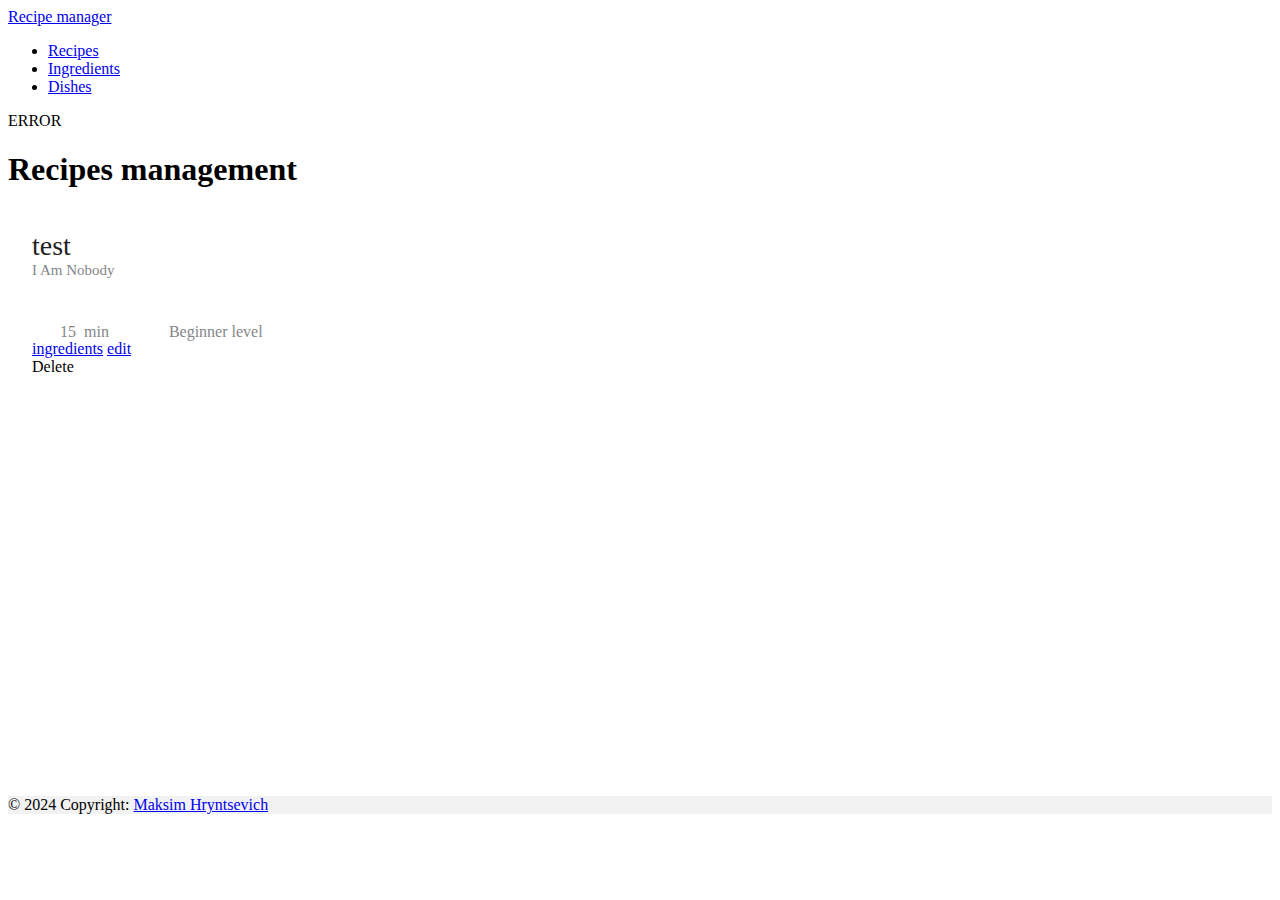
<file: src/main/resources/templates/index.html>
<!DOCTYPE html>
<html lang="en" xmlns:th="http://www.thymeleaf.org">
<head>
    <meta charset="UTF-8">
    <meta name="viewport" content="width=device-width, initial-scale=1">
    <title>Recipes</title>
    <link href="https://cdn.jsdelivr.net/npm/bootstrap@5.0.2/dist/css/bootstrap.min.css" rel="stylesheet" integrity="sha384-EVSTQN3/azprG1Anm3QDgpJLIm9Nao0Yz1ztcQTwFspd3yD65VohhpuuCOmLASjC" crossorigin="anonymous">
    <style>
        .recipe-card {
            padding: 1.25em 1.5em;
        }
        .recipe-card ul {
            list-style: none;
            margin: 1.5em 0 0;
            padding: 0;
        }
        .recipe-card ul li {
            display: inline-block;
            margin-left: 2em;
            line-height: 1em;
        }
        .recipe-card ul li:first-child {
            margin-left: 0;
        }
        .recipe-card ul li .icon {
            vertical-align: bottom;
        }
        .recipe-card ul li span {
            margin-left: 0.5em;
            font-size: 1em;
            font-weight: 300;
            vertical-align: middle;
            color: #838689;
        }
        .recipe-card ul li span:first-child {
            margin-left: 0;
        }
        .recipe-card h2, .recipe-card h3 {
            margin: 0;
            font-weight: 300;
        }
        .recipe-card h2 {
            font-size: 1.75em;
            color: #222222;
        }
        .recipe-card h3 {
            font-size: 0.9375em;
            color: #838689;
        }

        .recipe-card .icon {
            display: inline-block;
            background-image: url(https://s3-us-west-2.amazonaws.com/s.cdpn.io/203277/recipe-card-icons.svg);
            background-repeat: no-repeat;
        }
        .recipe-card .icon-clock, .recipe-card .icon-clock\:regular {
            background-position: 0 -19px;
            width: 20px;
            height: 20px;
        }
        .recipe-card .icon-level, .recipe-card .icon-level\:regular {
            background-position: 0 -39px;
            width: 16px;
            height: 19px;
        }
    </style>
</head>
<body class="text-light bg-info">
<nav class="navbar navbar-light px-3 bg-primary">
    <a class="navbar-brand text-light" href="/">Recipe manager</a>
    <ul class="nav nav-pills">
        <li class="nav-item">
            <a class="nav-link text-light" href="/recipes">Recipes</a>
        </li>
        <li class="nav-item">
            <a class="nav-link text-light" href="/ingredients">Ingredients</a>
        </li>
        <li class="nav-item">
            <a class="nav-link text-light" href="/dishes">Dishes</a>
        </li>
    </ul>
</nav>
<main class="container mt-3" style="min-height: 76vh;">
    <div th:if="${error}">
        <span>ERROR</span>
    </div>
    <h1 class="title p-2 ">Recipes management</h1>
    <div class="container">
        <div class="row g-2">
            <div class="col-4" th:each="recipe: ${allRecipes}">
                <div class="border text-body rounded bg-light recipe-card">
                    <h2 th:text="${recipe.name}">test</h2>
                    <h3 th:if="${recipe.getDish()} != null" th:text="${recipe.getDish().name}">I Am Nobody</h3>
                    <h3 style="opacity: 0;" th:if="${recipe.getDish()} == null">Nothing</h3>
                    <ul>
                        <li><span class="icon icon-clock" ></span><span th:text="${recipe.cookingTime}">15</span><span>min</span></li>
                        <li><span class="icon icon-level"></span><span th:text="${recipe.complexity}">Beginner level</span></li>
                    </ul>
                    <div class="buttons-wrapper d-flex justify-content-between mt-4">
                        <a href="#" class="btn-link" style="padding: 0.375rem 0;" th:href="@{/recipes/ingredients(id=${recipe.id})}">ingredients</a>
                        <a  href="#" class="btn-link" style="padding: 0.375rem 0;" th:href="@{/recipes/edit(id=${recipe.id})}">edit</a>
                        <form method="post" th:action="@{/recipes(id=${recipe.id})}" th:object="${recipe}" >
                            <input id="delete-btn" type="submit" value="delete" hidden/>
                            <label for="delete-btn" class="btn btn-primary mx-auto">Delete</label>
                        </form>
                    </div>
                </div>
            </div>
        </div>
    </div>
</main>
<footer class="footer bg-body-tertiary text-center text-lg-start bg-primary mt-5">
    <!-- Copyright -->
    <div class="text-center p-3" style="background-color: rgba(0, 0, 0, 0.05);">
        © 2024 Copyright:
        <a class="text-body" href="https://mdbootstrap.com/">Maksim Hryntsevich</a>
    </div>
    <!-- Copyright -->
</footer>
<script src="https://cdn.jsdelivr.net/npm/bootstrap@5.0.2/dist/js/bootstrap.bundle.min.js" integrity="sha384-MrcW6ZMFYlzcLA8Nl+NtUVF0sA7MsXsP1UyJoMp4YLEuNSfAP+JcXn/tWtIaxVXM" crossorigin="anonymous"></script>
</body>
</html>
</file>
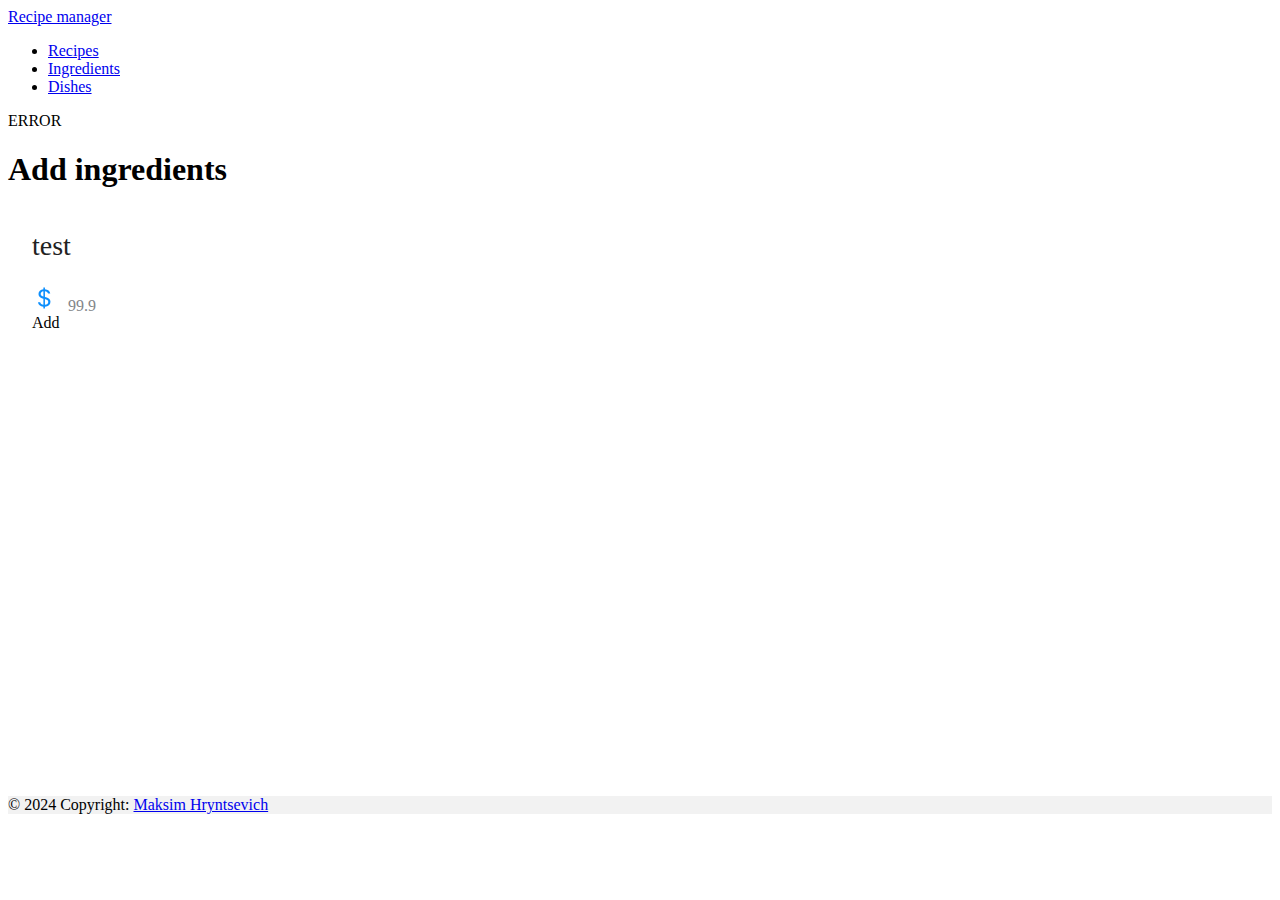
<file: src/main/resources/templates/addIngredientsToRecipe.html>
<!DOCTYPE html>
<html lang="en" xmlns:th="http://www.thymeleaf.org">
<head>
    <meta charset="UTF-8">
    <meta name="viewport" content="width=device-width, initial-scale=1">
    <title>Recipes</title>
    <link href="https://cdn.jsdelivr.net/npm/bootstrap@5.0.2/dist/css/bootstrap.min.css" rel="stylesheet" integrity="sha384-EVSTQN3/azprG1Anm3QDgpJLIm9Nao0Yz1ztcQTwFspd3yD65VohhpuuCOmLASjC" crossorigin="anonymous">
    <style>
        .recipe-card {
            padding: 1.25em 1.5em;
        }
        .recipe-card ul {
            list-style: none;
            margin: 1.5em 0 0;
            padding: 0;
        }
        .recipe-card ul li {
            display: inline-block;
            margin-left: 2em;
            line-height: 1em;
        }
        .recipe-card ul li:first-child {
            margin-left: 0;
        }
        .recipe-card ul li .icon {
            vertical-align: bottom;
        }
        .recipe-card ul li span {
            margin-left: 0.5em;
            font-size: 1em;
            font-weight: 300;
            vertical-align: middle;
            color: #838689;
        }
        .recipe-card ul li span:first-child {
            margin-left: 0;
        }
        .recipe-card h2, .recipe-card h3 {
            margin: 0;
            font-weight: 300;
        }
        .recipe-card h2 {
            font-size: 1.75em;
            color: #222222;
        }
        .recipe-card h3 {
            font-size: 0.9375em;
            color: #838689;
        }

        .recipe-card .icon {
            display: inline-block;
            background-image: url(https://s3-us-west-2.amazonaws.com/s.cdpn.io/203277/recipe-card-icons.svg);
            background-repeat: no-repeat;
        }
        .recipe-card .icon-clock, .recipe-card .icon-clock\:regular {
            background-position: 0 -19px;
            width: 20px;
            height: 20px;
        }
        .recipe-card .icon-level, .recipe-card .icon-level\:regular {
            background-position: 0 -39px;
            width: 16px;
            height: 19px;
        }
    </style>
</head>
<body class="text-light bg-info">
<nav class="navbar navbar-light px-3 bg-primary">
    <a class="navbar-brand text-light" href="/">Recipe manager</a>
    <ul class="nav nav-pills">
        <li class="nav-item">
            <a class="nav-link text-light" href="/recipes">Recipes</a>
        </li>
        <li class="nav-item">
            <a class="nav-link text-light" href="/ingredients">Ingredients</a>
        </li>
        <li class="nav-item">
            <a class="nav-link text-light" href="/dishes">Dishes</a>
        </li>
    </ul>
</nav>

<main class="container mt-3" style="min-height: 76vh;">
    <div th:if="${error}">
        <span>ERROR</span>
    </div>
    <h1 class="title p-2 mb-4">Add ingredients</h1>

    <div class="container">
        <div class="row g-2">
            <div class="col-12 col-md-6 col-lg-4" th:each="ingredient: ${allIngredients}">
                <div class="border text-body rounded bg-light recipe-card">
                    <h2 th:text="${ingredient.name}">test</h2>
                    <ul>
                        <li>
                            <svg style="color: #0d8ffd;" xmlns="http://www.w3.org/2000/svg" width="24" height="24" fill="currentColor" class="bi bi-currency-dollar" viewBox="0 0 16 16">
                                <path d="M4 10.781c.148 1.667 1.513 2.85 3.591 3.003V15h1.043v-1.216c2.27-.179 3.678-1.438 3.678-3.3 0-1.59-.947-2.51-2.956-3.028l-.722-.187V3.467c1.122.11 1.879.714 2.07 1.616h1.47c-.166-1.6-1.54-2.748-3.54-2.875V1H7.591v1.233c-1.939.23-3.27 1.472-3.27 3.156 0 1.454.966 2.483 2.661 2.917l.61.162v4.031c-1.149-.17-1.94-.8-2.131-1.718zm3.391-3.836c-1.043-.263-1.6-.825-1.6-1.616 0-.944.704-1.641 1.8-1.828v3.495l-.2-.05zm1.591 1.872c1.287.323 1.852.859 1.852 1.769 0 1.097-.826 1.828-2.2 1.939V8.73z"/>
                            </svg>
                            <span th:text="${ingredient.price}">99.9</span>
                        </li>
                    </ul>
                    <div class="buttons-wrapper d-flex justify-content-between mt-4">
                        <form method="post" th:action="@{/recipes/newIngredients(id=${ingredient.id})}" th:object="${ingredient}" >
                            <input th:id="${ingredient.id}" type="submit" value="delete" hidden/>
                            <label th:for="${ingredient.id}" class="btn btn-primary mx-auto">Add</label>
                        </form>
                    </div>
                </div>
            </div>
        </div>
    </div>
</main>
<footer class="bg-body-tertiary text-center text-lg-start bg-primary mt-5">
    <!-- Copyright -->
    <div class="text-center p-3" style="background-color: rgba(0, 0, 0, 0.05);">
        © 2024 Copyright:
        <a class="text-body" href="https://mdbootstrap.com/">Maksim Hryntsevich</a>
    </div>
    <!-- Copyright -->
</footer>
<script src="https://cdn.jsdelivr.net/npm/bootstrap@5.0.2/dist/js/bootstrap.bundle.min.js" integrity="sha384-MrcW6ZMFYlzcLA8Nl+NtUVF0sA7MsXsP1UyJoMp4YLEuNSfAP+JcXn/tWtIaxVXM" crossorigin="anonymous"></script>
</body>
</html>
</file>
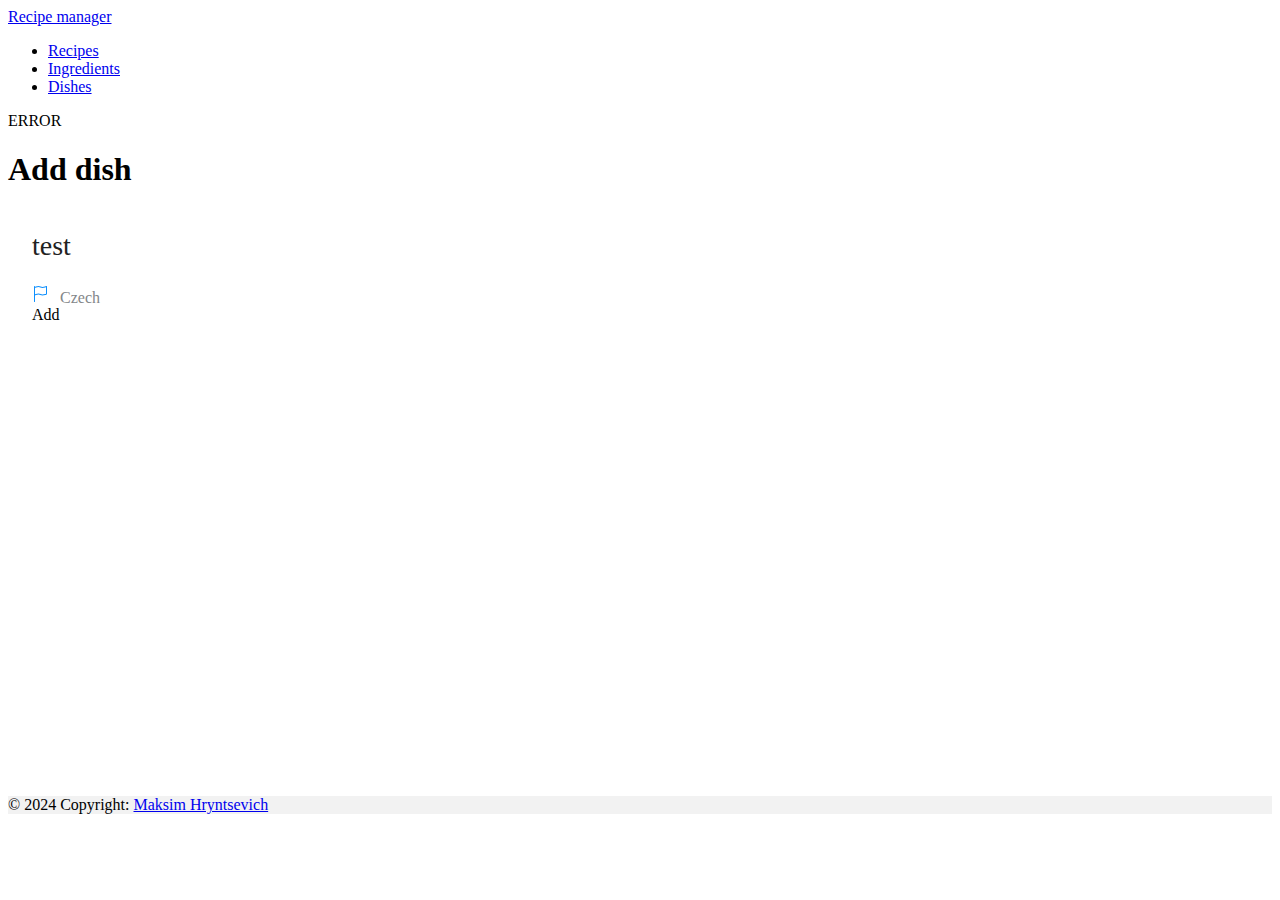
<file: src/main/resources/templates/changeDish.html>
<!DOCTYPE html>
<html lang="en" xmlns:th="http://www.thymeleaf.org">
<head>
    <meta charset="UTF-8">
    <meta name="viewport" content="width=device-width, initial-scale=1">
    <title>Recipes</title>
    <link href="https://cdn.jsdelivr.net/npm/bootstrap@5.0.2/dist/css/bootstrap.min.css" rel="stylesheet" integrity="sha384-EVSTQN3/azprG1Anm3QDgpJLIm9Nao0Yz1ztcQTwFspd3yD65VohhpuuCOmLASjC" crossorigin="anonymous">
    <style>
        .recipe-card {
            padding: 1.25em 1.5em;
        }
        .recipe-card ul {
            list-style: none;
            margin: 1.5em 0 0;
            padding: 0;
        }
        .recipe-card ul li {
            display: inline-block;
            margin-left: 2em;
            line-height: 1em;
        }
        .recipe-card ul li:first-child {
            margin-left: 0;
        }
        .recipe-card ul li .icon {
            vertical-align: bottom;
        }
        .recipe-card ul li span {
            margin-left: 0.5em;
            font-size: 1em;
            font-weight: 300;
            vertical-align: middle;
            color: #838689;
        }
        .recipe-card ul li span:first-child {
            margin-left: 0;
        }
        .recipe-card h2, .recipe-card h3 {
            margin: 0;
            font-weight: 300;
        }
        .recipe-card h2 {
            font-size: 1.75em;
            color: #222222;
        }
        .recipe-card h3 {
            font-size: 0.9375em;
            color: #838689;
        }

        .recipe-card .icon {
            display: inline-block;
            background-image: url(https://s3-us-west-2.amazonaws.com/s.cdpn.io/203277/recipe-card-icons.svg);
            background-repeat: no-repeat;
        }
        .recipe-card .icon-clock, .recipe-card .icon-clock\:regular {
            background-position: 0 -19px;
            width: 20px;
            height: 20px;
        }
        .recipe-card .icon-level, .recipe-card .icon-level\:regular {
            background-position: 0 -39px;
            width: 16px;
            height: 19px;
        }
    </style>
</head>
<body class="text-light bg-info">
<nav class="navbar navbar-light px-3 bg-primary">
    <a class="navbar-brand text-light" href="/">Recipe manager</a>
    <ul class="nav nav-pills">
        <li class="nav-item">
            <a class="nav-link text-light" href="/recipes">Recipes</a>
        </li>
        <li class="nav-item">
            <a class="nav-link text-light" href="/ingredients">Ingredients</a>
        </li>
        <li class="nav-item">
            <a class="nav-link text-light" href="/dishes">Dishes</a>
        </li>
    </ul>
</nav>

<main class="container mt-3" style="min-height: 76vh;">
    <div th:if="${error}">
        <span>ERROR</span>
    </div>
    <h1 class="title p-2 ">Add dish</h1>

    <div class="container">
        <div class="row g-2">
            <div class="col-12 col-md-6 col-lg-4" th:each="dish: ${allDishes}">
                <div class="border text-body rounded bg-light recipe-card">
                    <h2 th:text="${dish.name}">test</h2>
                    <ul>
                        <li th:if="${dish.getCuisine()} != null">
                            <svg style="color: #0d8ffd;" xmlns="http://www.w3.org/2000/svg" width="16" height="16" fill="currentColor" class="bi bi-flag" viewBox="0 0 16 16">
                                <path d="M14.778.085A.5.5 0 0 1 15 .5V8a.5.5 0 0 1-.314.464L14.5 8l.186.464-.003.001-.006.003-.023.009a12 12 0 0 1-.397.15c-.264.095-.631.223-1.047.35-.816.252-1.879.523-2.71.523-.847 0-1.548-.28-2.158-.525l-.028-.01C7.68 8.71 7.14 8.5 6.5 8.5c-.7 0-1.638.23-2.437.477A20 20 0 0 0 3 9.342V15.5a.5.5 0 0 1-1 0V.5a.5.5 0 0 1 1 0v.282c.226-.079.496-.17.79-.26C4.606.272 5.67 0 6.5 0c.84 0 1.524.277 2.121.519l.043.018C9.286.788 9.828 1 10.5 1c.7 0 1.638-.23 2.437-.477a20 20 0 0 0 1.349-.476l.019-.007.004-.002h.001M14 1.221c-.22.078-.48.167-.766.255-.81.252-1.872.523-2.734.523-.886 0-1.592-.286-2.203-.534l-.008-.003C7.662 1.21 7.139 1 6.5 1c-.669 0-1.606.229-2.415.478A21 21 0 0 0 3 1.845v6.433c.22-.078.48-.167.766-.255C4.576 7.77 5.638 7.5 6.5 7.5c.847 0 1.548.28 2.158.525l.028.01C9.32 8.29 9.86 8.5 10.5 8.5c.668 0 1.606-.229 2.415-.478A21 21 0 0 0 14 7.655V1.222z"/>
                            </svg>
                            <span th:text="${dish.cuisine}">Czech</span>
                        </li>
                        <li style="opacity: 0;" th:if="${dish.getCuisine()} == null">
                            Nothing
                        </li>
                    </ul>
                    <div class="buttons-wrapper d-flex justify-content-between mt-4">
                        <form method="post" th:action="@{/recipes/changeDish(id=${dish.id})}" th:object="${dish}" >
                            <input th:id="${dish.id}" type="submit" value="delete" hidden/>
                            <label th:for="${dish.id}" class="btn btn-primary mx-auto">Add</label>
                        </form>
                    </div>
                </div>
            </div>
        </div>
    </div>
</main>
<footer class="bg-body-tertiary text-center text-lg-start bg-primary mt-5">
    <!-- Copyright -->
    <div class="text-center p-3" style="background-color: rgba(0, 0, 0, 0.05);">
        © 2024 Copyright:
        <a class="text-body" href="https://mdbootstrap.com/">Maksim Hryntsevich</a>
    </div>
    <!-- Copyright -->
</footer>
<script src="https://cdn.jsdelivr.net/npm/bootstrap@5.0.2/dist/js/bootstrap.bundle.min.js" integrity="sha384-MrcW6ZMFYlzcLA8Nl+NtUVF0sA7MsXsP1UyJoMp4YLEuNSfAP+JcXn/tWtIaxVXM" crossorigin="anonymous"></script>
</body>
</html>
</file>
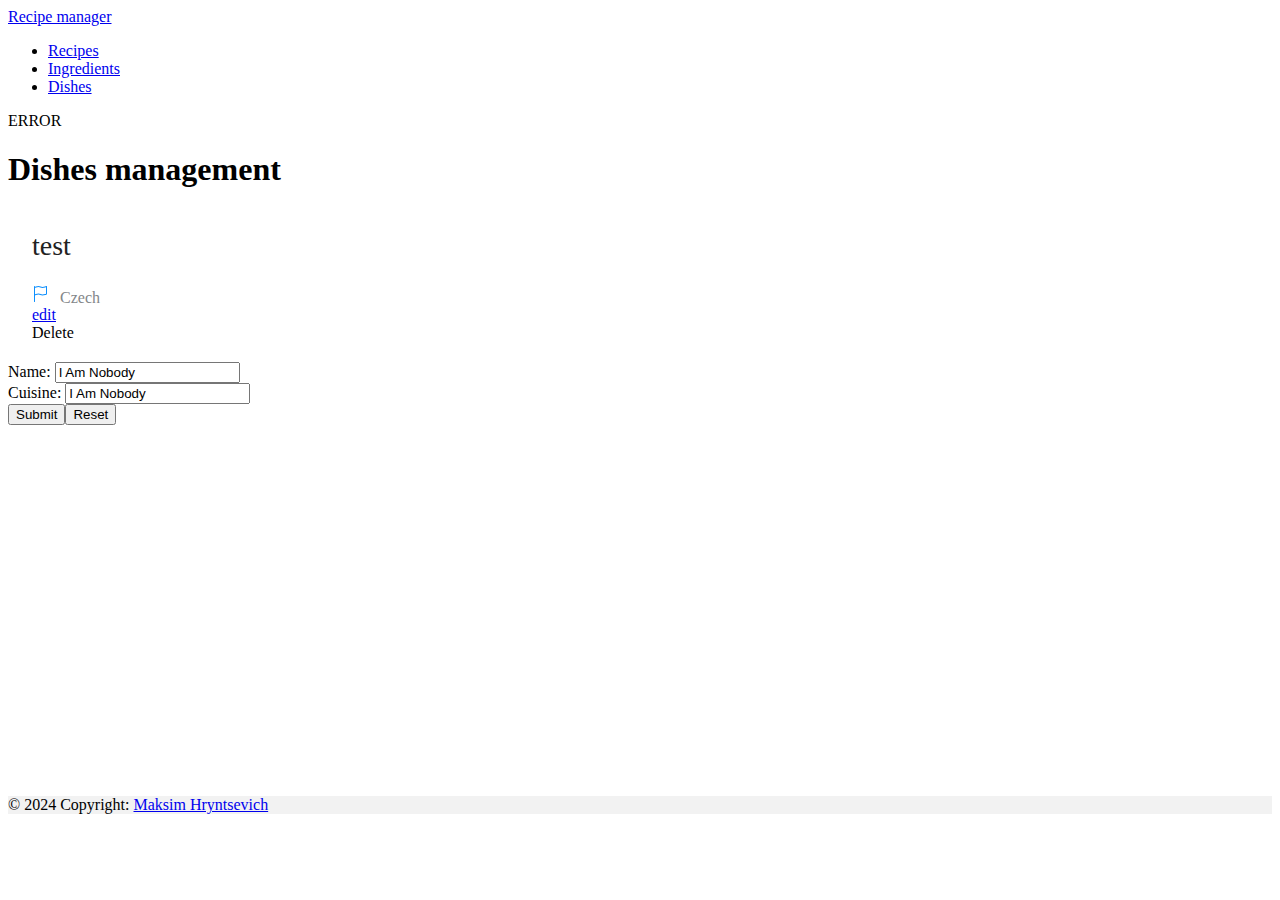
<file: src/main/resources/templates/dishes.html>
<!DOCTYPE html>
<html lang="en" xmlns:th="http://www.thymeleaf.org">
<head>
    <meta charset="UTF-8">
    <meta name="viewport" content="width=device-width, initial-scale=1">
    <title>Recipes</title>
    <link href="https://cdn.jsdelivr.net/npm/bootstrap@5.0.2/dist/css/bootstrap.min.css" rel="stylesheet" integrity="sha384-EVSTQN3/azprG1Anm3QDgpJLIm9Nao0Yz1ztcQTwFspd3yD65VohhpuuCOmLASjC" crossorigin="anonymous">
    <style>
        .recipe-card {
            padding: 1.25em 1.5em;
        }
        .recipe-card ul {
            list-style: none;
            margin: 1.5em 0 0;
            padding: 0;
        }
        .recipe-card ul li {
            display: inline-block;
            margin-left: 2em;
            line-height: 1em;
        }
        .recipe-card ul li:first-child {
            margin-left: 0;
        }
        .recipe-card ul li .icon {
            vertical-align: bottom;
        }
        .recipe-card ul li span {
            margin-left: 0.5em;
            font-size: 1em;
            font-weight: 300;
            vertical-align: middle;
            color: #838689;
        }
        .recipe-card ul li span:first-child {
            margin-left: 0;
        }
        .recipe-card h2, .recipe-card h3 {
            margin: 0;
            font-weight: 300;
        }
        .recipe-card h2 {
            font-size: 1.75em;
            color: #222222;
        }
        .recipe-card h3 {
            font-size: 0.9375em;
            color: #838689;
        }

        .recipe-card .icon {
            display: inline-block;
            background-image: url(https://s3-us-west-2.amazonaws.com/s.cdpn.io/203277/recipe-card-icons.svg);
            background-repeat: no-repeat;
        }
        .recipe-card .icon-clock, .recipe-card .icon-clock\:regular {
            background-position: 0 -19px;
            width: 20px;
            height: 20px;
        }
        .recipe-card .icon-level, .recipe-card .icon-level\:regular {
            background-position: 0 -39px;
            width: 16px;
            height: 19px;
        }
    </style>
</head>
<body class="text-light bg-info">
<nav class="navbar navbar-light px-3 bg-primary">
    <a class="navbar-brand text-light" href="/">Recipe manager</a>
    <ul class="nav nav-pills">
        <li class="nav-item">
            <a class="nav-link text-light" href="/recipes">Recipes</a>
        </li>
        <li class="nav-item">
            <a class="nav-link text-light" href="/ingredients">Ingredients</a>
        </li>
        <li class="nav-item">
            <a class="nav-link text-light" href="/dishes">Dishes</a>
        </li>
    </ul>
</nav>

<main class="container mt-3" style="min-height: 76vh;">
    <div th:if="${error}">
        <span>ERROR</span>
    </div>
    <h1 class="title p-2 ">Dishes management</h1>

    <div class="container">
        <div class="row g-2">
            <div class="col-12 col-md-6 col-lg-4" th:each="dish: ${allDishes}">
                <div class="border text-body rounded bg-light recipe-card">
                    <h2 th:text="${dish.name}">test</h2>
                    <ul>
                        <li th:if="${dish.getCuisine()} != null">
                            <svg style="color: #0d8ffd;" xmlns="http://www.w3.org/2000/svg" width="16" height="16" fill="currentColor" class="bi bi-flag" viewBox="0 0 16 16">
                                <path d="M14.778.085A.5.5 0 0 1 15 .5V8a.5.5 0 0 1-.314.464L14.5 8l.186.464-.003.001-.006.003-.023.009a12 12 0 0 1-.397.15c-.264.095-.631.223-1.047.35-.816.252-1.879.523-2.71.523-.847 0-1.548-.28-2.158-.525l-.028-.01C7.68 8.71 7.14 8.5 6.5 8.5c-.7 0-1.638.23-2.437.477A20 20 0 0 0 3 9.342V15.5a.5.5 0 0 1-1 0V.5a.5.5 0 0 1 1 0v.282c.226-.079.496-.17.79-.26C4.606.272 5.67 0 6.5 0c.84 0 1.524.277 2.121.519l.043.018C9.286.788 9.828 1 10.5 1c.7 0 1.638-.23 2.437-.477a20 20 0 0 0 1.349-.476l.019-.007.004-.002h.001M14 1.221c-.22.078-.48.167-.766.255-.81.252-1.872.523-2.734.523-.886 0-1.592-.286-2.203-.534l-.008-.003C7.662 1.21 7.139 1 6.5 1c-.669 0-1.606.229-2.415.478A21 21 0 0 0 3 1.845v6.433c.22-.078.48-.167.766-.255C4.576 7.77 5.638 7.5 6.5 7.5c.847 0 1.548.28 2.158.525l.028.01C9.32 8.29 9.86 8.5 10.5 8.5c.668 0 1.606-.229 2.415-.478A21 21 0 0 0 14 7.655V1.222z"/>
                            </svg>
                            <span th:text="${dish.cuisine}">Czech</span>
                        </li>
                        <li style="opacity: 0;" th:if="${dish.getCuisine()} == null">
                            Nothing
                        </li>
                    </ul>
                    <div class="buttons-wrapper d-flex justify-content-between mt-4">
                        <a  href="#" class="btn-link" style="padding: 0.375rem 0;" th:href="@{/dishes/edit(id=${dish.id})}">edit</a>
                        <form method="post" th:action="@{/dishes(id=${dish.id})}" th:object="${dish}" >
                            <input th:id="${dish.id}" type="submit" value="delete" hidden/>
                            <label th:for="${dish.id}" class="btn btn-primary mx-auto">Delete</label>
                        </form>
                    </div>
                </div>
            </div>
        </div>
    </div>

    <form class="mt-5 mb-5" method="post" th:action="@{/dishes/add}" th:object="${dish}">
        <div class="mb-2">
            <label class="form-label h5" for="Name">Name: </label>
            <input required th:field="*{name}" class="form-control w-auto" type="text" id="Name" value="I Am Nobody"/>
        </div>
        <div class="mb-4">
            <label class="form-label h5" for="Price">Cuisine: </label>
            <input required  th:field="*{cuisine}" class="form-control w-auto" type="text" id="Price" value="I Am Nobody"/>
        </div>
        <input class="btn btn-primary" type="submit"/><input class="btn btn-primary mx-2" type="reset"/>
    </form>
</main>
<footer class="bg-body-tertiary text-center text-lg-start bg-primary mt-5">
    <!-- Copyright -->
    <div class="text-center p-3" style="background-color: rgba(0, 0, 0, 0.05);">
        © 2024 Copyright:
        <a class="text-body" href="https://mdbootstrap.com/">Maksim Hryntsevich</a>
    </div>
    <!-- Copyright -->
</footer>
<script src="https://cdn.jsdelivr.net/npm/bootstrap@5.0.2/dist/js/bootstrap.bundle.min.js" integrity="sha384-MrcW6ZMFYlzcLA8Nl+NtUVF0sA7MsXsP1UyJoMp4YLEuNSfAP+JcXn/tWtIaxVXM" crossorigin="anonymous"></script>
</body>
</html>
</file>
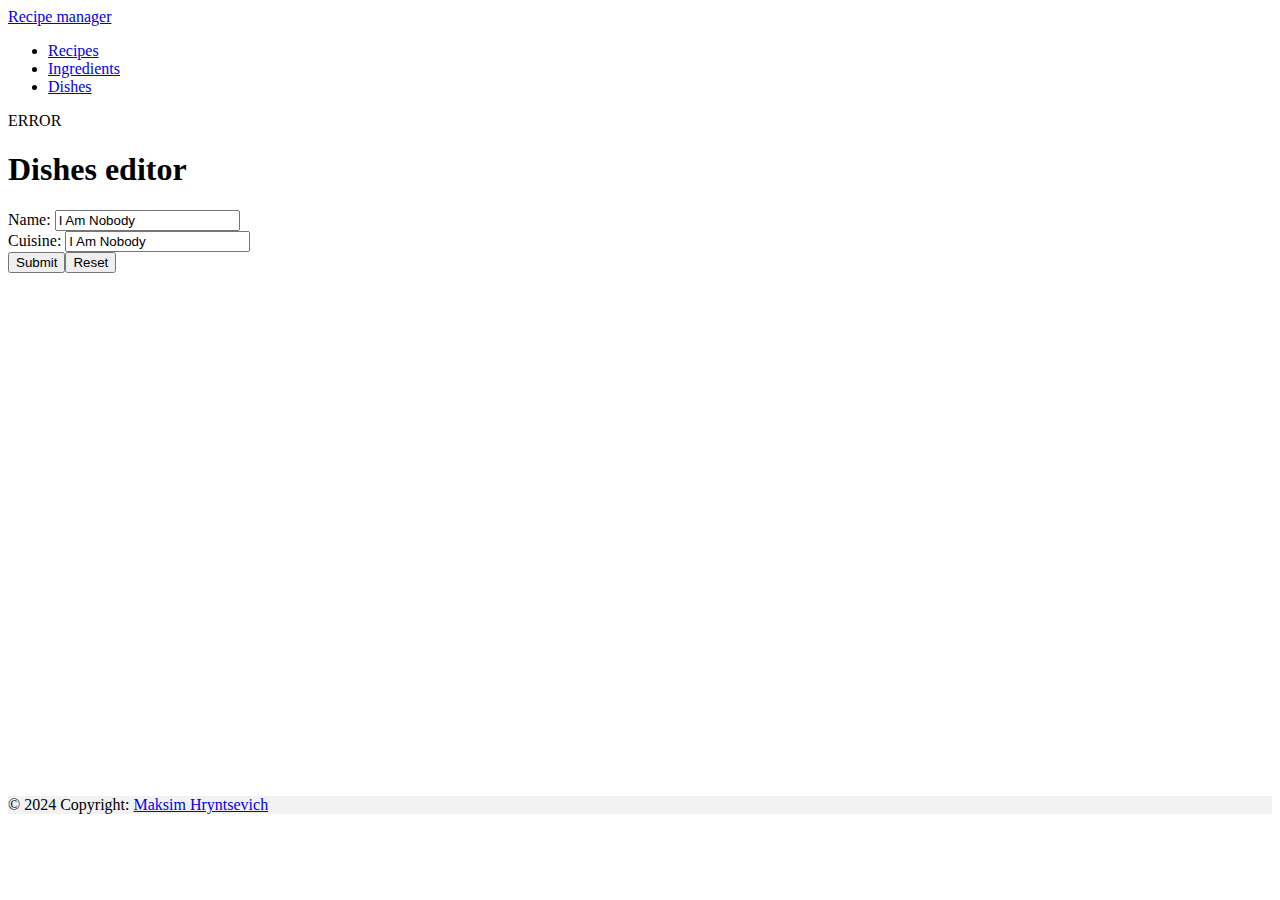
<file: src/main/resources/templates/editDish.html>
<!DOCTYPE html>
<html lang="en" xmlns:th="http://www.thymeleaf.org">
<head>
    <meta charset="UTF-8">
    <meta name="viewport" content="width=device-width, initial-scale=1">
    <title>Recipes</title>
    <link href="https://cdn.jsdelivr.net/npm/bootstrap@5.0.2/dist/css/bootstrap.min.css" rel="stylesheet" integrity="sha384-EVSTQN3/azprG1Anm3QDgpJLIm9Nao0Yz1ztcQTwFspd3yD65VohhpuuCOmLASjC" crossorigin="anonymous">
    <style>
        .recipe-card {
            padding: 1.25em 1.5em;
        }
        .recipe-card ul {
            list-style: none;
            margin: 1.5em 0 0;
            padding: 0;
        }
        .recipe-card ul li {
            display: inline-block;
            margin-left: 2em;
            line-height: 1em;
        }
        .recipe-card ul li:first-child {
            margin-left: 0;
        }
        .recipe-card ul li .icon {
            vertical-align: bottom;
        }
        .recipe-card ul li span {
            margin-left: 0.5em;
            font-size: 1em;
            font-weight: 300;
            vertical-align: middle;
            color: #838689;
        }
        .recipe-card ul li span:first-child {
            margin-left: 0;
        }
        .recipe-card h2, .recipe-card h3 {
            margin: 0;
            font-weight: 300;
        }
        .recipe-card h2 {
            font-size: 1.75em;
            color: #222222;
        }
        .recipe-card h3 {
            font-size: 0.9375em;
            color: #838689;
        }

        .recipe-card .icon {
            display: inline-block;
            background-image: url(https://s3-us-west-2.amazonaws.com/s.cdpn.io/203277/recipe-card-icons.svg);
            background-repeat: no-repeat;
        }
        .recipe-card .icon-clock, .recipe-card .icon-clock\:regular {
            background-position: 0 -19px;
            width: 20px;
            height: 20px;
        }
        .recipe-card .icon-level, .recipe-card .icon-level\:regular {
            background-position: 0 -39px;
            width: 16px;
            height: 19px;
        }
    </style>
</head>
<body class="text-light bg-info">
<nav class="navbar navbar-light px-3 bg-primary">
    <a class="navbar-brand text-light" href="/">Recipe manager</a>
    <ul class="nav nav-pills">
        <li class="nav-item">
            <a class="nav-link text-light" href="/recipes">Recipes</a>
        </li>
        <li class="nav-item">
            <a class="nav-link text-light" href="/ingredients">Ingredients</a>
        </li>
        <li class="nav-item">
            <a class="nav-link text-light" href="/dishes">Dishes</a>
        </li>
    </ul>
</nav>

<main class="container mt-3" style="min-height: 76vh;">
    <div th:if="${error}">
        <span>ERROR</span>
    </div>
    <h1 class="title p-2 ">Dishes editor</h1>

    <form class="mt-5 mb-5" method="post" th:action="@{/dishes/edit}" th:object="${dish}">
        <input type="hidden" th:field="*{id}"/>
        <div class="mb-2">
            <label class="form-label h5" for="Name">Name: </label>
            <input required th:field="*{name}" class="form-control w-auto" type="text" id="Name" value="I Am Nobody"/>
        </div>
        <div class="mb-4">
            <label class="form-label h5" for="Price">Cuisine: </label>
            <input required  th:field="*{cuisine}" class="form-control w-auto" type="text" id="Price" value="I Am Nobody"/>
        </div>
        <input class="btn btn-primary" type="submit"/><input class="btn btn-primary mx-2" type="reset"/>
    </form>
</main>
<footer class="bg-body-tertiary text-center text-lg-start bg-primary mt-5">
    <!-- Copyright -->
    <div class="text-center p-3" style="background-color: rgba(0, 0, 0, 0.05);">
        © 2024 Copyright:
        <a class="text-body" href="https://mdbootstrap.com/">Maksim Hryntsevich</a>
    </div>
    <!-- Copyright -->
</footer>
<script src="https://cdn.jsdelivr.net/npm/bootstrap@5.0.2/dist/js/bootstrap.bundle.min.js" integrity="sha384-MrcW6ZMFYlzcLA8Nl+NtUVF0sA7MsXsP1UyJoMp4YLEuNSfAP+JcXn/tWtIaxVXM" crossorigin="anonymous"></script>
</body>
</html>
</file>
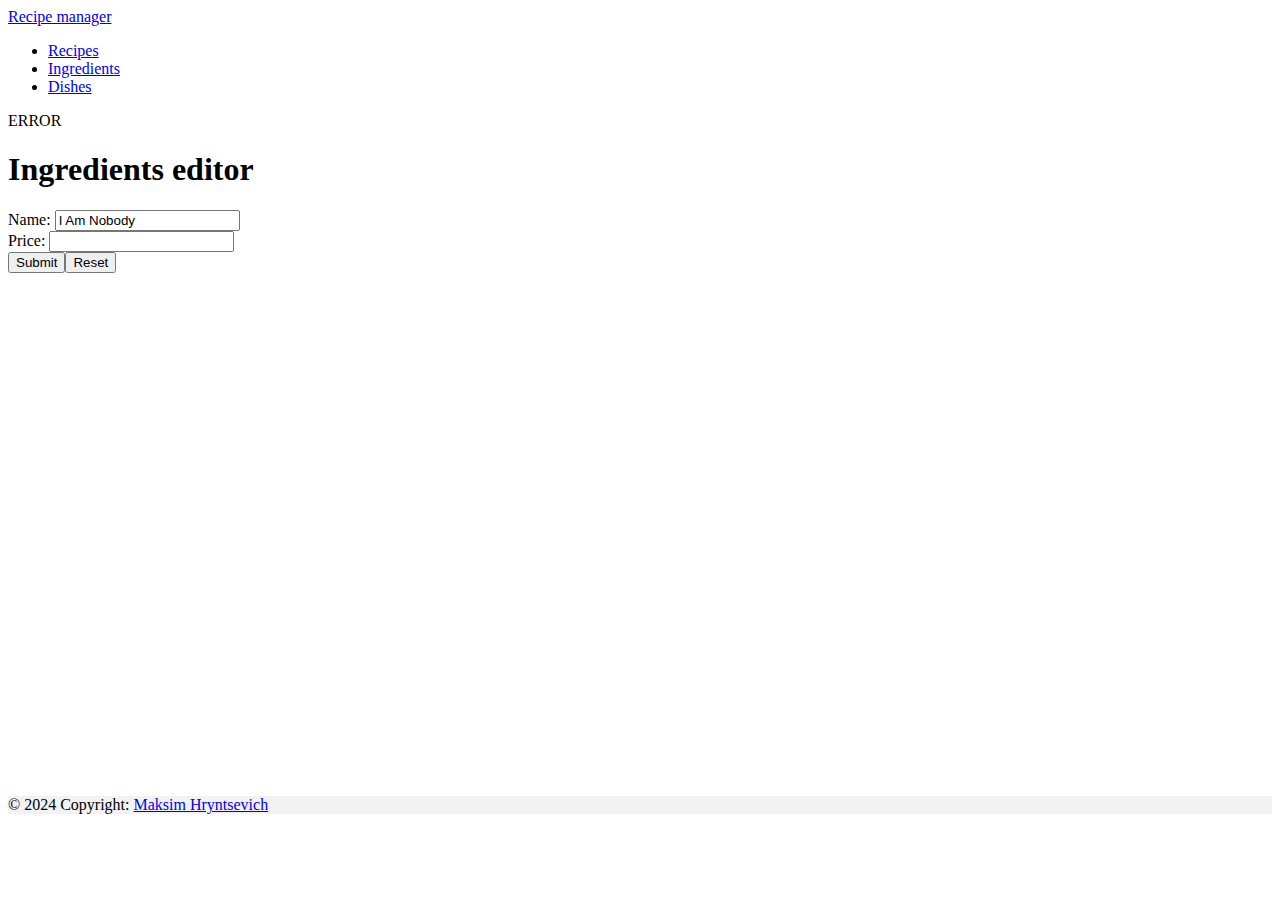
<file: src/main/resources/templates/editIngredient.html>
<!DOCTYPE html>
<html lang="en" xmlns:th="http://www.thymeleaf.org">
<head>
    <meta charset="UTF-8">
    <meta name="viewport" content="width=device-width, initial-scale=1">
    <title>Recipes</title>
    <link href="https://cdn.jsdelivr.net/npm/bootstrap@5.0.2/dist/css/bootstrap.min.css" rel="stylesheet" integrity="sha384-EVSTQN3/azprG1Anm3QDgpJLIm9Nao0Yz1ztcQTwFspd3yD65VohhpuuCOmLASjC" crossorigin="anonymous">
    <style>
        .recipe-card {
            padding: 1.25em 1.5em;
        }
        .recipe-card ul {
            list-style: none;
            margin: 1.5em 0 0;
            padding: 0;
        }
        .recipe-card ul li {
            display: inline-block;
            margin-left: 2em;
            line-height: 1em;
        }
        .recipe-card ul li:first-child {
            margin-left: 0;
        }
        .recipe-card ul li .icon {
            vertical-align: bottom;
        }
        .recipe-card ul li span {
            margin-left: 0.5em;
            font-size: 1em;
            font-weight: 300;
            vertical-align: middle;
            color: #838689;
        }
        .recipe-card ul li span:first-child {
            margin-left: 0;
        }
        .recipe-card h2, .recipe-card h3 {
            margin: 0;
            font-weight: 300;
        }
        .recipe-card h2 {
            font-size: 1.75em;
            color: #222222;
        }
        .recipe-card h3 {
            font-size: 0.9375em;
            color: #838689;
        }

        .recipe-card .icon {
            display: inline-block;
            background-image: url(https://s3-us-west-2.amazonaws.com/s.cdpn.io/203277/recipe-card-icons.svg);
            background-repeat: no-repeat;
        }
        .recipe-card .icon-clock, .recipe-card .icon-clock\:regular {
            background-position: 0 -19px;
            width: 20px;
            height: 20px;
        }
        .recipe-card .icon-level, .recipe-card .icon-level\:regular {
            background-position: 0 -39px;
            width: 16px;
            height: 19px;
        }
    </style>
</head>
<body class="text-light bg-info">
<nav class="navbar navbar-light px-3 bg-primary">
    <a class="navbar-brand text-light" href="/">Recipe manager</a>
    <ul class="nav nav-pills">
        <li class="nav-item">
            <a class="nav-link text-light" href="/recipes">Recipes</a>
        </li>
        <li class="nav-item">
            <a class="nav-link text-light" href="/ingredients">Ingredients</a>
        </li>
        <li class="nav-item">
            <a class="nav-link text-light" href="/dishes">Dishes</a>
        </li>
    </ul>
</nav>

<main class="container mt-3" style="min-height: 76vh;">
    <div th:if="${error}">
        <span>ERROR</span>
    </div>
    <h1 class="title p-2 mb-4">Ingredients editor</h1>

    <form class="mt-5 mb-5" method="post" th:action="@{/ingredients/edit}" th:object="${ingredient}">
        <input type="hidden" th:field="*{id}"/>
        <div class="mb-2">
            <label class="form-label h5" for="Name">Name: </label>
            <input required th:field="*{name}" class="form-control w-auto" type="text" id="Name" value="I Am Nobody"/>
        </div>
        <div class="mb-4">
            <label class="form-label h5" for="Price">Price: </label>
            <input required  th:field="*{price}" class="form-control w-auto" type="number" step="0.01" id="Price" value="I Am Nobody"/>
        </div>
        <input class="btn btn-primary" type="submit"/><input class="btn btn-primary mx-2" type="reset"/>
    </form>
</main>
<footer class="bg-body-tertiary text-center text-lg-start bg-primary mt-5">
    <!-- Copyright -->
    <div class="text-center p-3" style="background-color: rgba(0, 0, 0, 0.05);">
        © 2024 Copyright:
        <a class="text-body" href="https://mdbootstrap.com/">Maksim Hryntsevich</a>
    </div>
    <!-- Copyright -->
</footer>
<script src="https://cdn.jsdelivr.net/npm/bootstrap@5.0.2/dist/js/bootstrap.bundle.min.js" integrity="sha384-MrcW6ZMFYlzcLA8Nl+NtUVF0sA7MsXsP1UyJoMp4YLEuNSfAP+JcXn/tWtIaxVXM" crossorigin="anonymous"></script>
</body>
</html>
</file>
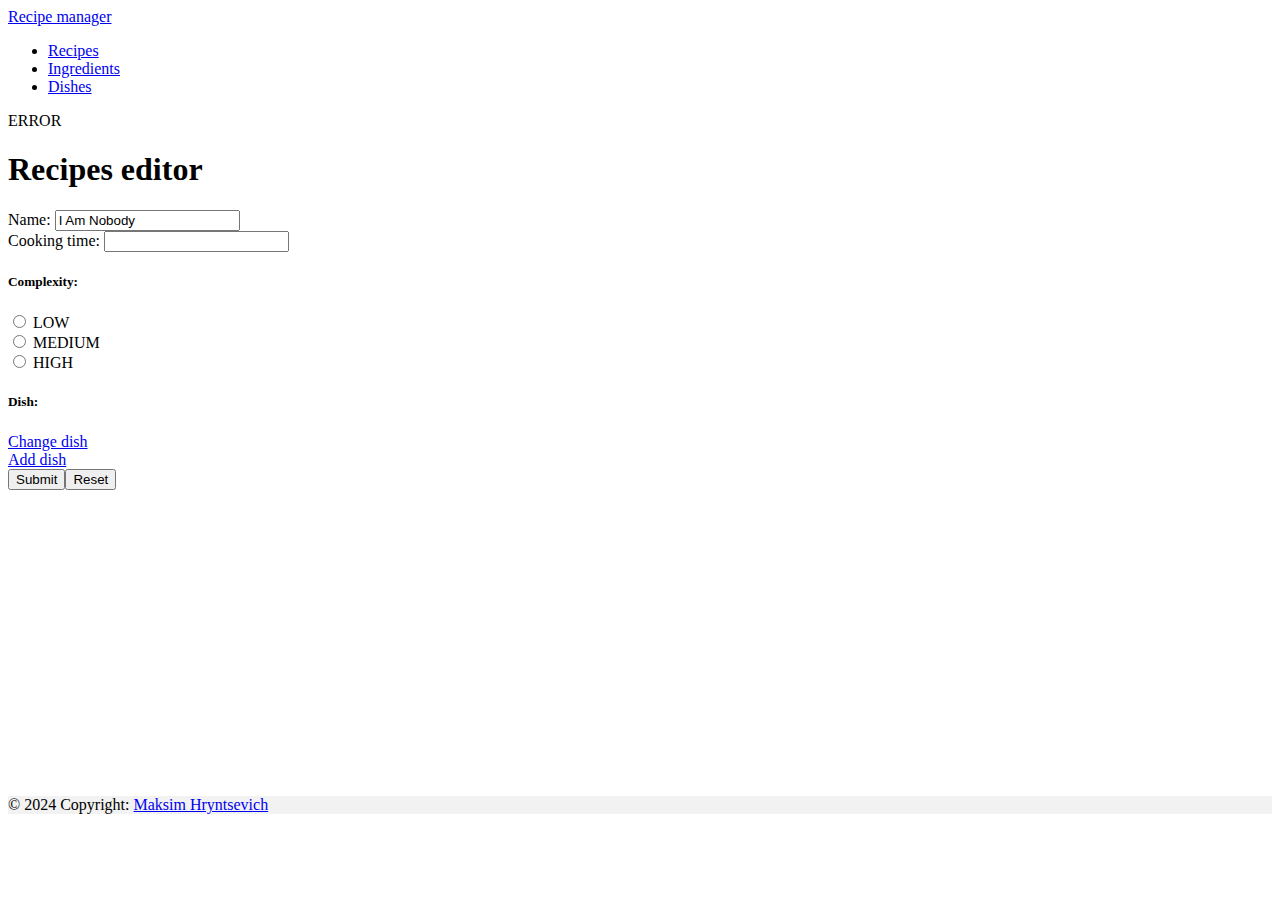
<file: src/main/resources/templates/editRecipe.html>
<!DOCTYPE html>
<html lang="en" xmlns:th="http://www.thymeleaf.org">
<head>
    <meta charset="UTF-8">
    <meta name="viewport" content="width=device-width, initial-scale=1">
    <title>Recipes</title>
    <link href="https://cdn.jsdelivr.net/npm/bootstrap@5.0.2/dist/css/bootstrap.min.css" rel="stylesheet" integrity="sha384-EVSTQN3/azprG1Anm3QDgpJLIm9Nao0Yz1ztcQTwFspd3yD65VohhpuuCOmLASjC" crossorigin="anonymous">
    <style>
        .recipe-card {
            padding: 1.25em 1.5em;
        }
        .recipe-card ul {
            list-style: none;
            margin: 1.5em 0 0;
            padding: 0;
        }
        .recipe-card ul li {
            display: inline-block;
            margin-left: 2em;
            line-height: 1em;
        }
        .recipe-card ul li:first-child {
            margin-left: 0;
        }
        .recipe-card ul li .icon {
            vertical-align: bottom;
        }
        .recipe-card ul li span {
            margin-left: 0.5em;
            font-size: 1em;
            font-weight: 300;
            vertical-align: middle;
            color: #838689;
        }
        .recipe-card ul li span:first-child {
            margin-left: 0;
        }
        .recipe-card h2, .recipe-card h3 {
            margin: 0;
            font-weight: 300;
        }
        .recipe-card h2 {
            font-size: 1.75em;
            color: #222222;
        }
        .recipe-card h3 {
            font-size: 0.9375em;
            color: #838689;
        }

        .recipe-card .icon {
            display: inline-block;
            background-image: url(https://s3-us-west-2.amazonaws.com/s.cdpn.io/203277/recipe-card-icons.svg);
            background-repeat: no-repeat;
        }
        .recipe-card .icon-clock, .recipe-card .icon-clock\:regular {
            background-position: 0 -19px;
            width: 20px;
            height: 20px;
        }
        .recipe-card .icon-level, .recipe-card .icon-level\:regular {
            background-position: 0 -39px;
            width: 16px;
            height: 19px;
        }
    </style>
</head>
<body class="text-light bg-info">
<nav class="navbar navbar-light px-3 bg-primary">
    <a class="navbar-brand text-light" href="/">Recipe manager</a>
    <ul class="nav nav-pills">
        <li class="nav-item">
            <a class="nav-link text-light" href="/recipes">Recipes</a>
        </li>
        <li class="nav-item">
            <a class="nav-link text-light" href="/ingredients">Ingredients</a>
        </li>
        <li class="nav-item">
            <a class="nav-link text-light" href="/dishes">Dishes</a>
        </li>
    </ul>
</nav>

<main class="container mt-3" style="min-height: 76vh;">
    <div th:if="${error}">
        <span>ERROR</span>
    </div>
    <h1 class="title p-2 ">Recipes editor</h1>

    <form class="mt-5 mb-5" method="post" th:action="@{/recipes/edit}" th:object="${recipe}">
        <div class="mb-2">
            <label class="form-label h5" for="Name">Name: </label>
            <input required th:field="*{name}" class="form-control w-auto" type="text" id="Name" value="I Am Nobody"/>
        </div>
        <div class="mb-2">
            <label class="form-label h5" for="CookingTime">Cooking time: </label>
            <input required  th:field="*{cookingTime}" class="form-control w-auto" type="number" id="CookingTime" value="I Am Nobody"/>
        </div>
        <div class="mb-3">
            <h5 class="form-label">Complexity:</h5>
            <div>
                <div class="form-check">
                    <input required id="LOW" class="form-check-input" type="radio" th:field="*{complexity}" value="LOW"/>
                    <label class="form-check-label" for="LOW">LOW</label>
                </div>
                <div class="form-check">
                    <input class="form-check-input" required id="MEDIUM" type="radio" th:field="*{complexity}" value="MEDIUM" />
                    <label class="form-check-label" for="MEDIUM">MEDIUM</label>
                </div>
                <div class="form-check">
                    <input class="form-check-input" required id="HIGH" type="radio" th:field="*{complexity}" value="HIGH" />
                    <label class="form-check-label" for="HIGH">HIGH</label>
                </div>
            </div>
        </div>
        <h5 th:if="${recipe.dish != null}">Dish: <span class="h6" th:text="${recipe.dish.name}"></span></h5>
        <div class="mb-4" th:if="${recipe.dish != null}"><a class="h6" href="#" th:href="@{/recipes/changeDish(id=${recipe.id})}">Change dish</a></div>
        <div class="mb-4" th:if="${recipe.dish == null}"><a class="h6" href="#" th:href="@{/recipes/changeDish(id=${recipe.id})}">Add dish</a></div>
        <input class="btn btn-primary" type="submit" value="Submit"/><input class="btn btn-primary mx-2" type="reset" value="Reset"/>
    </form>
</main>
<footer class="bg-body-tertiary text-center text-lg-start bg-primary mt-5">
    <!-- Copyright -->
    <div class="text-center p-3" style="background-color: rgba(0, 0, 0, 0.05);">
        © 2024 Copyright:
        <a class="text-body" href="https://mdbootstrap.com/">Maksim Hryntsevich</a>
    </div>
    <!-- Copyright -->
</footer>
<script src="https://cdn.jsdelivr.net/npm/bootstrap@5.0.2/dist/js/bootstrap.bundle.min.js" integrity="sha384-MrcW6ZMFYlzcLA8Nl+NtUVF0sA7MsXsP1UyJoMp4YLEuNSfAP+JcXn/tWtIaxVXM" crossorigin="anonymous"></script>
</body>
</html>
</file>
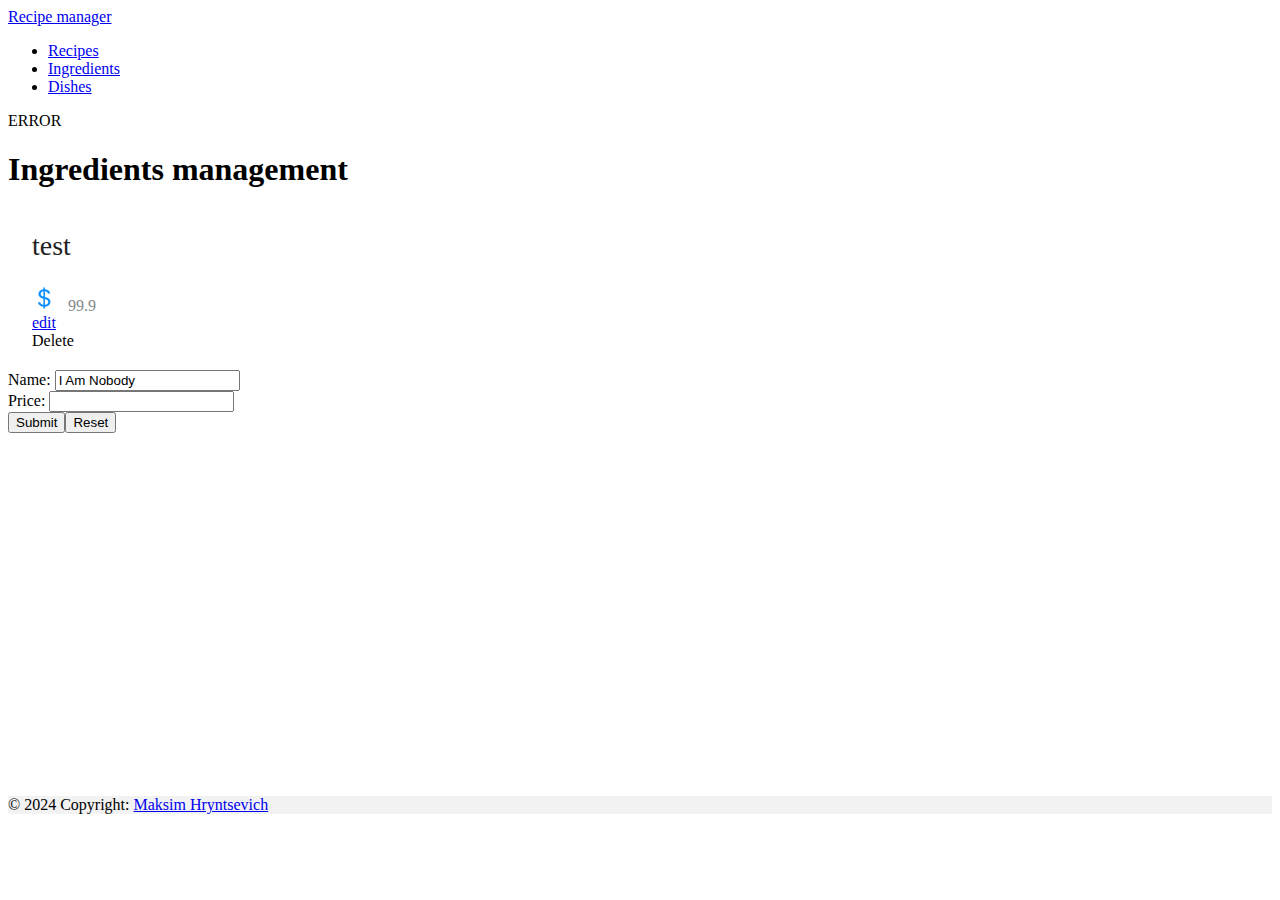
<file: src/main/resources/templates/ingredients.html>
<!DOCTYPE html>
<html lang="en" xmlns:th="http://www.thymeleaf.org">
<head>
    <meta charset="UTF-8">
    <meta name="viewport" content="width=device-width, initial-scale=1">
    <title>Recipes</title>
    <link href="https://cdn.jsdelivr.net/npm/bootstrap@5.0.2/dist/css/bootstrap.min.css" rel="stylesheet" integrity="sha384-EVSTQN3/azprG1Anm3QDgpJLIm9Nao0Yz1ztcQTwFspd3yD65VohhpuuCOmLASjC" crossorigin="anonymous">
    <style>
        .recipe-card {
            padding: 1.25em 1.5em;
        }
        .recipe-card ul {
            list-style: none;
            margin: 1.5em 0 0;
            padding: 0;
        }
        .recipe-card ul li {
            display: inline-block;
            margin-left: 2em;
            line-height: 1em;
        }
        .recipe-card ul li:first-child {
            margin-left: 0;
        }
        .recipe-card ul li .icon {
            vertical-align: bottom;
        }
        .recipe-card ul li span {
            margin-left: 0.5em;
            font-size: 1em;
            font-weight: 300;
            vertical-align: middle;
            color: #838689;
        }
        .recipe-card ul li span:first-child {
            margin-left: 0;
        }
        .recipe-card h2, .recipe-card h3 {
            margin: 0;
            font-weight: 300;
        }
        .recipe-card h2 {
            font-size: 1.75em;
            color: #222222;
        }
        .recipe-card h3 {
            font-size: 0.9375em;
            color: #838689;
        }

        .recipe-card .icon {
            display: inline-block;
            background-image: url(https://s3-us-west-2.amazonaws.com/s.cdpn.io/203277/recipe-card-icons.svg);
            background-repeat: no-repeat;
        }
        .recipe-card .icon-clock, .recipe-card .icon-clock\:regular {
            background-position: 0 -19px;
            width: 20px;
            height: 20px;
        }
        .recipe-card .icon-level, .recipe-card .icon-level\:regular {
            background-position: 0 -39px;
            width: 16px;
            height: 19px;
        }
    </style>
</head>
<body class="text-light bg-info">
<nav class="navbar navbar-light px-3 bg-primary">
    <a class="navbar-brand text-light" href="/">Recipe manager</a>
    <ul class="nav nav-pills">
        <li class="nav-item">
            <a class="nav-link text-light" href="/recipes">Recipes</a>
        </li>
        <li class="nav-item">
            <a class="nav-link text-light" href="/ingredients">Ingredients</a>
        </li>
        <li class="nav-item">
            <a class="nav-link text-light" href="/dishes">Dishes</a>
        </li>
    </ul>
</nav>
<main class="container mt-3" style="min-height: 76vh;">
    <div th:if="${error}">
        <span>ERROR</span>
    </div>
    <h1 class="title p-2 mb-4">Ingredients management</h1>

    <div class="container">
        <div class="row g-2">
            <div class="col-12 col-md-6 col-lg-4" th:each="ingredient: ${allIngredients}">
                <div class="border text-body rounded bg-light recipe-card">
                    <h2 th:text="${ingredient.name}">test</h2>
                    <ul>
                        <li>
                            <svg style="color: #0d8ffd;" xmlns="http://www.w3.org/2000/svg" width="24" height="24" fill="currentColor" class="bi bi-currency-dollar" viewBox="0 0 16 16">
                                <path d="M4 10.781c.148 1.667 1.513 2.85 3.591 3.003V15h1.043v-1.216c2.27-.179 3.678-1.438 3.678-3.3 0-1.59-.947-2.51-2.956-3.028l-.722-.187V3.467c1.122.11 1.879.714 2.07 1.616h1.47c-.166-1.6-1.54-2.748-3.54-2.875V1H7.591v1.233c-1.939.23-3.27 1.472-3.27 3.156 0 1.454.966 2.483 2.661 2.917l.61.162v4.031c-1.149-.17-1.94-.8-2.131-1.718zm3.391-3.836c-1.043-.263-1.6-.825-1.6-1.616 0-.944.704-1.641 1.8-1.828v3.495l-.2-.05zm1.591 1.872c1.287.323 1.852.859 1.852 1.769 0 1.097-.826 1.828-2.2 1.939V8.73z"/>
                            </svg>
                            <span th:text="${ingredient.price}">99.9</span>
                        </li>
                    </ul>
                    <div class="buttons-wrapper d-flex justify-content-between mt-4">
                        <a  href="#" class="btn-link" style="padding: 0.375rem 0;" th:href="@{/ingredients/edit(id=${ingredient.id})}">edit</a>
                        <form method="post" th:action="@{/ingredients(id=${ingredient.id})}" th:object="${ingredient}" >
                            <input th:id="${ingredient.id}" type="submit" value="delete" hidden/>
                            <label th:for="${ingredient.id}" class="btn btn-primary mx-auto">Delete</label>
                        </form>
                    </div>
                </div>
            </div>
        </div>
    </div>

    <form class="mt-5 mb-5" method="post" th:action="@{/ingredients/add}" th:object="${ingredient}">
        <div class="mb-2">
            <label class="form-label h5" for="Name">Name: </label>
            <input required th:field="*{name}" class="form-control w-auto" type="text" id="Name" value="I Am Nobody"/>
        </div>
        <div class="mb-4">
            <label class="form-label h5" for="Price">Price: </label>
            <input required  th:field="*{price}" class="form-control w-auto" type="number" step="0.01" id="Price" value="I Am Nobody"/>
        </div>
        <input class="btn btn-primary" type="submit"/><input class="btn btn-primary mx-2" type="reset"/>
    </form>
</main>
<footer class="bg-body-tertiary text-center text-lg-start bg-primary mt-5">
    <!-- Copyright -->
    <div class="text-center p-3" style="background-color: rgba(0, 0, 0, 0.05);">
        © 2024 Copyright:
        <a class="text-body" href="https://mdbootstrap.com/">Maksim Hryntsevich</a>
    </div>
    <!-- Copyright -->
</footer>
<script src="https://cdn.jsdelivr.net/npm/bootstrap@5.0.2/dist/js/bootstrap.bundle.min.js" integrity="sha384-MrcW6ZMFYlzcLA8Nl+NtUVF0sA7MsXsP1UyJoMp4YLEuNSfAP+JcXn/tWtIaxVXM" crossorigin="anonymous"></script>
</body>
</html>
</file>
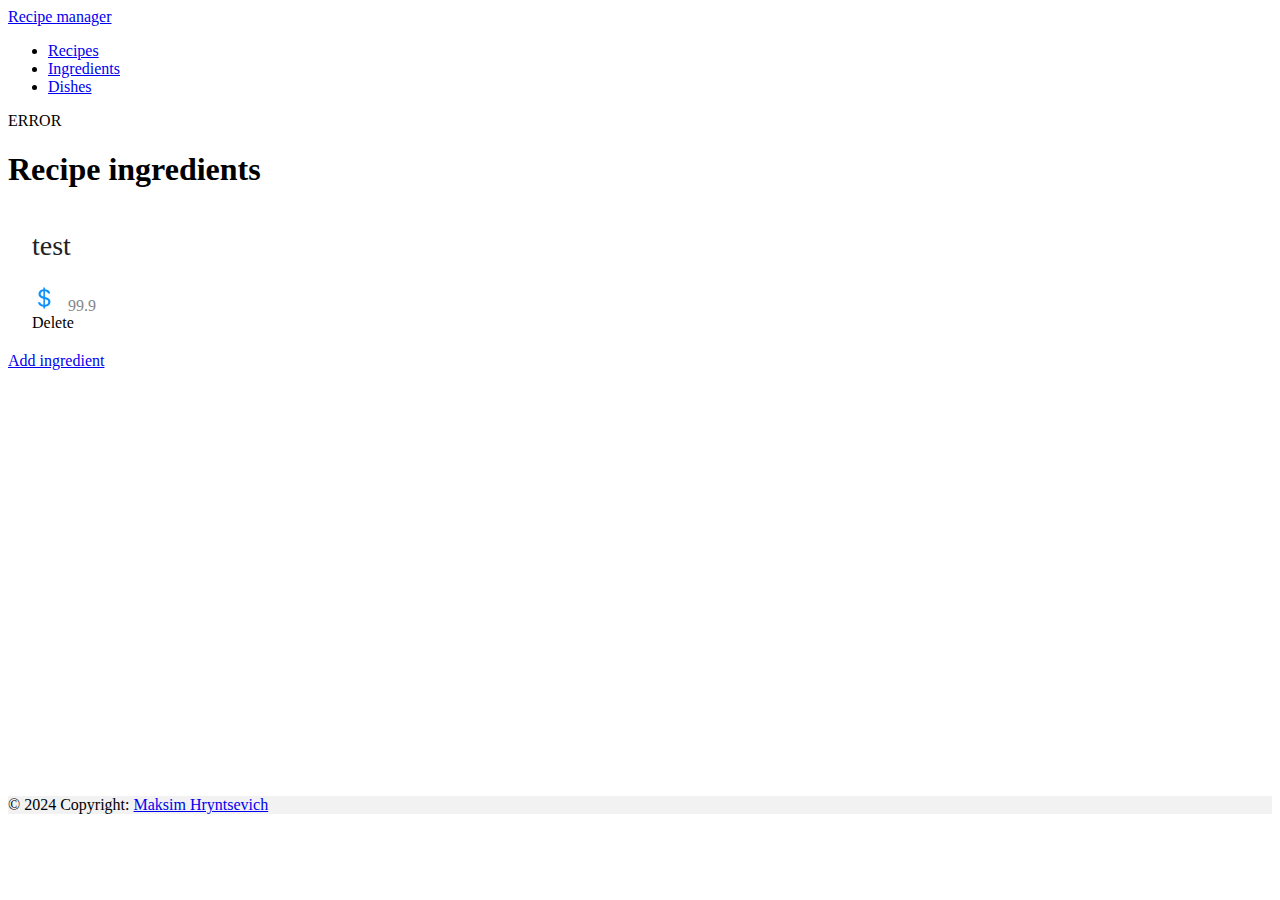
<file: src/main/resources/templates/recipeIngredients.html>
<!DOCTYPE html>
<html lang="en" xmlns:th="http://www.thymeleaf.org">
<head>
    <meta charset="UTF-8">
    <meta name="viewport" content="width=device-width, initial-scale=1">
    <title>Recipes</title>
    <link href="https://cdn.jsdelivr.net/npm/bootstrap@5.0.2/dist/css/bootstrap.min.css" rel="stylesheet" integrity="sha384-EVSTQN3/azprG1Anm3QDgpJLIm9Nao0Yz1ztcQTwFspd3yD65VohhpuuCOmLASjC" crossorigin="anonymous">
    <style>
        .recipe-card {
            padding: 1.25em 1.5em;
        }
        .recipe-card ul {
            list-style: none;
            margin: 1.5em 0 0;
            padding: 0;
        }
        .recipe-card ul li {
            display: inline-block;
            margin-left: 2em;
            line-height: 1em;
        }
        .recipe-card ul li:first-child {
            margin-left: 0;
        }
        .recipe-card ul li .icon {
            vertical-align: bottom;
        }
        .recipe-card ul li span {
            margin-left: 0.5em;
            font-size: 1em;
            font-weight: 300;
            vertical-align: middle;
            color: #838689;
        }
        .recipe-card ul li span:first-child {
            margin-left: 0;
        }
        .recipe-card h2, .recipe-card h3 {
            margin: 0;
            font-weight: 300;
        }
        .recipe-card h2 {
            font-size: 1.75em;
            color: #222222;
        }
        .recipe-card h3 {
            font-size: 0.9375em;
            color: #838689;
        }

        .recipe-card .icon {
            display: inline-block;
            background-image: url(https://s3-us-west-2.amazonaws.com/s.cdpn.io/203277/recipe-card-icons.svg);
            background-repeat: no-repeat;
        }
        .recipe-card .icon-clock, .recipe-card .icon-clock\:regular {
            background-position: 0 -19px;
            width: 20px;
            height: 20px;
        }
        .recipe-card .icon-level, .recipe-card .icon-level\:regular {
            background-position: 0 -39px;
            width: 16px;
            height: 19px;
        }
    </style>
</head>
<body class="text-light bg-info">
<nav class="navbar navbar-light px-3 bg-primary">
    <a class="navbar-brand text-light" href="/">Recipe manager</a>
    <ul class="nav nav-pills">
        <li class="nav-item">
            <a class="nav-link text-light" href="/recipes">Recipes</a>
        </li>
        <li class="nav-item">
            <a class="nav-link text-light" href="/ingredients">Ingredients</a>
        </li>
        <li class="nav-item">
            <a class="nav-link text-light" href="/dishes">Dishes</a>
        </li>
    </ul>
</nav>

<main class="container mt-3" style="min-height: 76vh;">
    <div th:if="${error}">
        <span>ERROR</span>
    </div>
    <h1 class="title p-2 mb-4">Recipe ingredients</h1>

    <div class="container">
        <div class="row g-2">
            <div class="col-12 col-md-6 col-lg-4" th:each="ingredient: ${allIngredients}">
                <div class="border text-body rounded bg-light recipe-card">
                    <h2 th:text="${ingredient.name}">test</h2>
                    <ul>
                        <li>
                            <svg style="color: #0d8ffd;" xmlns="http://www.w3.org/2000/svg" width="24" height="24" fill="currentColor" class="bi bi-currency-dollar" viewBox="0 0 16 16">
                                <path d="M4 10.781c.148 1.667 1.513 2.85 3.591 3.003V15h1.043v-1.216c2.27-.179 3.678-1.438 3.678-3.3 0-1.59-.947-2.51-2.956-3.028l-.722-.187V3.467c1.122.11 1.879.714 2.07 1.616h1.47c-.166-1.6-1.54-2.748-3.54-2.875V1H7.591v1.233c-1.939.23-3.27 1.472-3.27 3.156 0 1.454.966 2.483 2.661 2.917l.61.162v4.031c-1.149-.17-1.94-.8-2.131-1.718zm3.391-3.836c-1.043-.263-1.6-.825-1.6-1.616 0-.944.704-1.641 1.8-1.828v3.495l-.2-.05zm1.591 1.872c1.287.323 1.852.859 1.852 1.769 0 1.097-.826 1.828-2.2 1.939V8.73z"/>
                            </svg>
                            <span th:text="${ingredient.price}">99.9</span>
                        </li>
                    </ul>
                    <div class="buttons-wrapper d-flex justify-content-between mt-4">
                        <form method="post" th:action="@{/recipes/ingredients(id=${ingredient.id})}" th:object="${ingredient}" >
                            <input th:id="${ingredient.id}" type="submit" value="delete" hidden/>
                            <label th:for="${ingredient.id}" class="btn btn-primary mx-auto">Delete</label>
                        </form>
                    </div>
                </div>
            </div>
        </div>
    </div>

    <div class="btn mt-5 mb-5"><a class="h4" href="#" th:href="@{/recipes/newIngredients(id=${recipe.id})}">Add ingredient</a></div>
</main>
<footer class="bg-body-tertiary text-center text-lg-start bg-primary mt-5">
    <!-- Copyright -->
    <div class="text-center p-3" style="background-color: rgba(0, 0, 0, 0.05);">
        © 2024 Copyright:
        <a class="text-body" href="https://mdbootstrap.com/">Maksim Hryntsevich</a>
    </div>
    <!-- Copyright -->
</footer>
<script src="https://cdn.jsdelivr.net/npm/bootstrap@5.0.2/dist/js/bootstrap.bundle.min.js" integrity="sha384-MrcW6ZMFYlzcLA8Nl+NtUVF0sA7MsXsP1UyJoMp4YLEuNSfAP+JcXn/tWtIaxVXM" crossorigin="anonymous"></script>
</body>
</html>
</file>
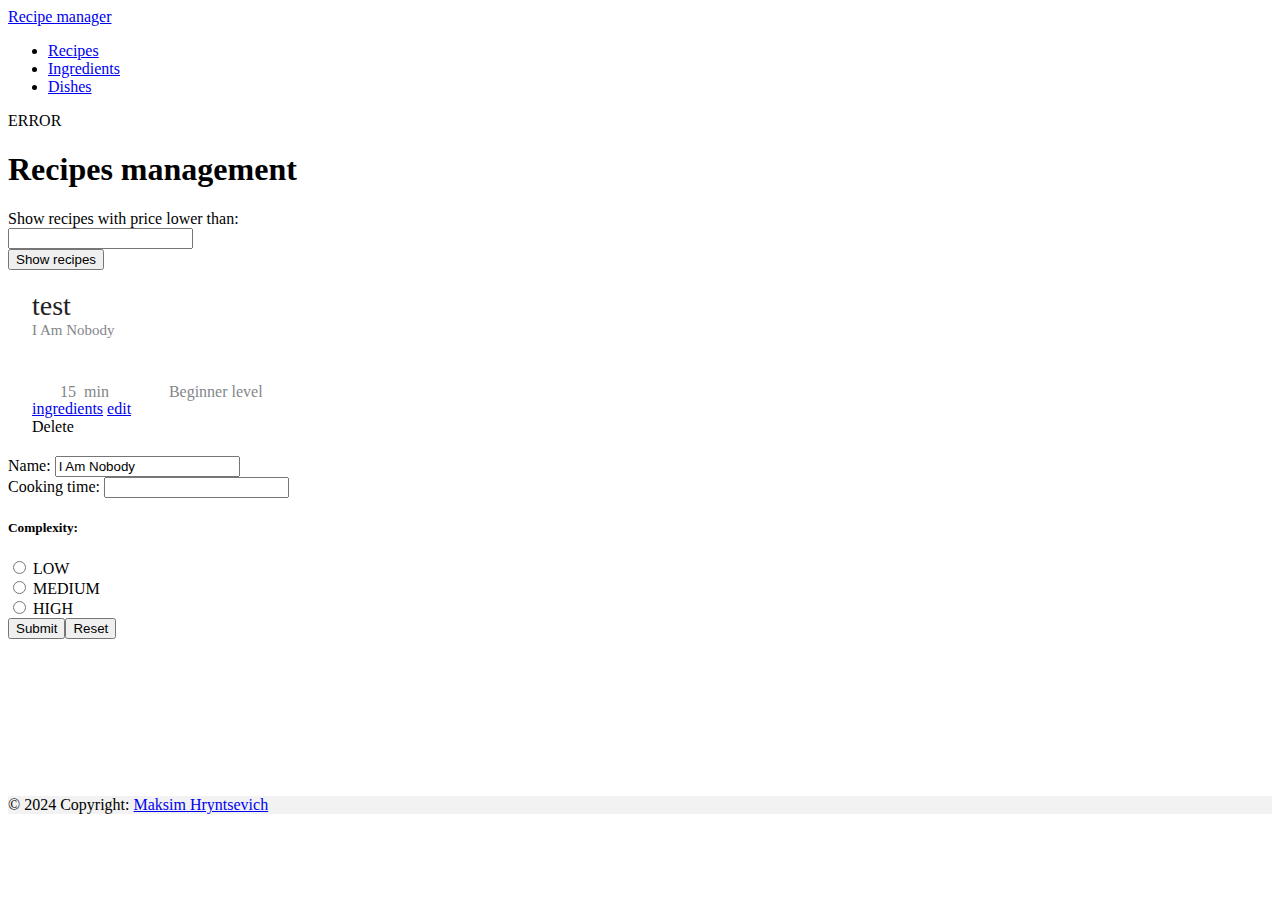
<file: src/main/resources/templates/recipes.html>
<!DOCTYPE html>
<html lang="en" xmlns:th="http://www.thymeleaf.org">
<head>
    <meta charset="UTF-8">
    <meta name="viewport" content="width=device-width, initial-scale=1">
    <title>Recipes</title>
    <link href="https://cdn.jsdelivr.net/npm/bootstrap@5.0.2/dist/css/bootstrap.min.css" rel="stylesheet" integrity="sha384-EVSTQN3/azprG1Anm3QDgpJLIm9Nao0Yz1ztcQTwFspd3yD65VohhpuuCOmLASjC" crossorigin="anonymous">
    <style>
        .recipe-card {
            padding: 1.25em 1.5em;
        }
        .recipe-card ul {
            list-style: none;
            margin: 1.5em 0 0;
            padding: 0;
        }
        .recipe-card ul li {
            display: inline-block;
            margin-left: 2em;
            line-height: 1em;
        }
        .recipe-card ul li:first-child {
            margin-left: 0;
        }
        .recipe-card ul li .icon {
            vertical-align: bottom;
        }
        .recipe-card ul li span {
            margin-left: 0.5em;
            font-size: 1em;
            font-weight: 300;
            vertical-align: middle;
            color: #838689;
        }
        .recipe-card ul li span:first-child {
            margin-left: 0;
        }
        .recipe-card h2, .recipe-card h3 {
            margin: 0;
            font-weight: 300;
        }
        .recipe-card h2 {
            font-size: 1.75em;
            color: #222222;
        }
        .recipe-card h3 {
            font-size: 0.9375em;
            color: #838689;
        }

        .recipe-card .icon {
            display: inline-block;
            background-image: url(https://s3-us-west-2.amazonaws.com/s.cdpn.io/203277/recipe-card-icons.svg);
            background-repeat: no-repeat;
        }
        .recipe-card .icon-clock, .recipe-card .icon-clock\:regular {
            background-position: 0 -19px;
            width: 20px;
            height: 20px;
        }
        .recipe-card .icon-level, .recipe-card .icon-level\:regular {
            background-position: 0 -39px;
            width: 16px;
            height: 19px;
        }
    </style>
</head>
<body class="text-light bg-info">
<nav class="navbar navbar-light px-3 bg-primary">
    <a class="navbar-brand text-light" href="/">Recipe manager</a>
    <ul class="nav nav-pills">
        <li class="nav-item">
            <a class="nav-link text-light" href="/recipes">Recipes</a>
        </li>
        <li class="nav-item">
            <a class="nav-link text-light" href="/ingredients">Ingredients</a>
        </li>
        <li class="nav-item">
            <a class="nav-link text-light" href="/dishes">Dishes</a>
        </li>
    </ul>
</nav>
<main class="container mt-3" style="min-height: 76vh;">
    <div th:if="${error}">
        <span>ERROR</span>
    </div>
    <h1 class="title p-2 ">Recipes management</h1>
    <form class="mb-5 mt-3 p-2 row g-3" method="get" th:action="@{/recipes(price=${recipePrice.price})}">
        <label for="Price" class="form-label">Show recipes with price lower than: </label>
        <div class="col-auto">
            <input th:field="*{recipePrice.price}" class="form-control" type="number" id="Price" value="I Am Nobody"/>
        </div>
        <input type="submit" class="btn btn-primary col-auto" value="Show recipes"/>
    </form>

    <div class="container">
        <div class="row g-2">
            <div class="col-12 col-md-6 col-lg-4" th:each="recipe: ${allRecipes}">
                <div class="border text-body rounded bg-light recipe-card">
                    <h2 th:text="${recipe.name}">test</h2>
                    <h3 th:if="${recipe.getDish()} != null" th:text="${recipe.getDish().name}">I Am Nobody</h3>
                    <h3 style="opacity: 0;" th:if="${recipe.getDish()} == null">Nothing</h3>
                    <ul>
                        <li><span class="icon icon-clock" ></span><span th:text="${recipe.cookingTime}">15</span><span>min</span></li>
                        <li><span class="icon icon-level"></span><span th:text="${recipe.complexity}">Beginner level</span></li>
                    </ul>
                    <div class="buttons-wrapper d-flex justify-content-between mt-4">
                        <a href="#" class="btn-link" style="padding: 0.375rem 0;" th:href="@{/recipes/ingredients(id=${recipe.id})}">ingredients</a>
                        <a  href="#" class="btn-link" style="padding: 0.375rem 0;" th:href="@{/recipes/edit(id=${recipe.id})}">edit</a>
                        <form method="post" th:action="@{/recipes(id=${recipe.id})}" th:object="${recipe}" >
                            <input th:id="${recipe.id}" type="submit" value="delete" hidden/>
                            <label th:for="${recipe.id}" class="btn btn-primary mx-auto">Delete</label>
                        </form>
                    </div>
                </div>
            </div>
        </div>
    </div>

    <form class="mt-5 mb-5" method="post" th:action="@{/recipes/add}" th:object="${recipe}">
        <div class="mb-2">
            <label class="form-label h5" for="Name">Name: </label>
            <input required th:field="*{name}" class="form-control w-auto" type="text" id="Name" value="I Am Nobody"/>
        </div>
        <div class="mb-2">
            <label class="form-label h5" for="CookingTime">Cooking time: </label>
            <input required  th:field="*{cookingTime}" class="form-control w-auto" type="number" id="CookingTime" value="I Am Nobody"/>
        </div>
        <div class="mb-3">
            <h5 class="form-label">Complexity:</h5>
            <div>
                <div class="form-check">
                    <input required id="LOW" class="form-check-input" type="radio" th:field="*{complexity}" value="LOW"/>
                    <label class="form-check-label" for="LOW">LOW</label>
                </div>
                <div class="form-check">
                    <input class="form-check-input" required id="MEDIUM" type="radio" th:field="*{complexity}" value="MEDIUM" />
                    <label class="form-check-label" for="MEDIUM">MEDIUM</label>
                </div>
                <div class="form-check">
                    <input class="form-check-input" required id="HIGH" type="radio" th:field="*{complexity}" value="HIGH" />
                    <label class="form-check-label" for="HIGH">HIGH</label>
                </div>
            </div>
        </div>
        <input class="btn btn-primary" type="submit"/><input class="btn btn-primary mx-2" type="reset"/>
    </form>
</main>
<footer class="footer bg-body-tertiary text-center text-lg-start bg-primary mt-5">
    <!-- Copyright -->
    <div class="text-center p-3" style="background-color: rgba(0, 0, 0, 0.05);">
        © 2024 Copyright:
        <a class="text-body" href="https://mdbootstrap.com/">Maksim Hryntsevich</a>
    </div>
    <!-- Copyright -->
</footer>
<script src="https://cdn.jsdelivr.net/npm/bootstrap@5.0.2/dist/js/bootstrap.bundle.min.js" integrity="sha384-MrcW6ZMFYlzcLA8Nl+NtUVF0sA7MsXsP1UyJoMp4YLEuNSfAP+JcXn/tWtIaxVXM" crossorigin="anonymous"></script>
</body>
</html>
</file>
